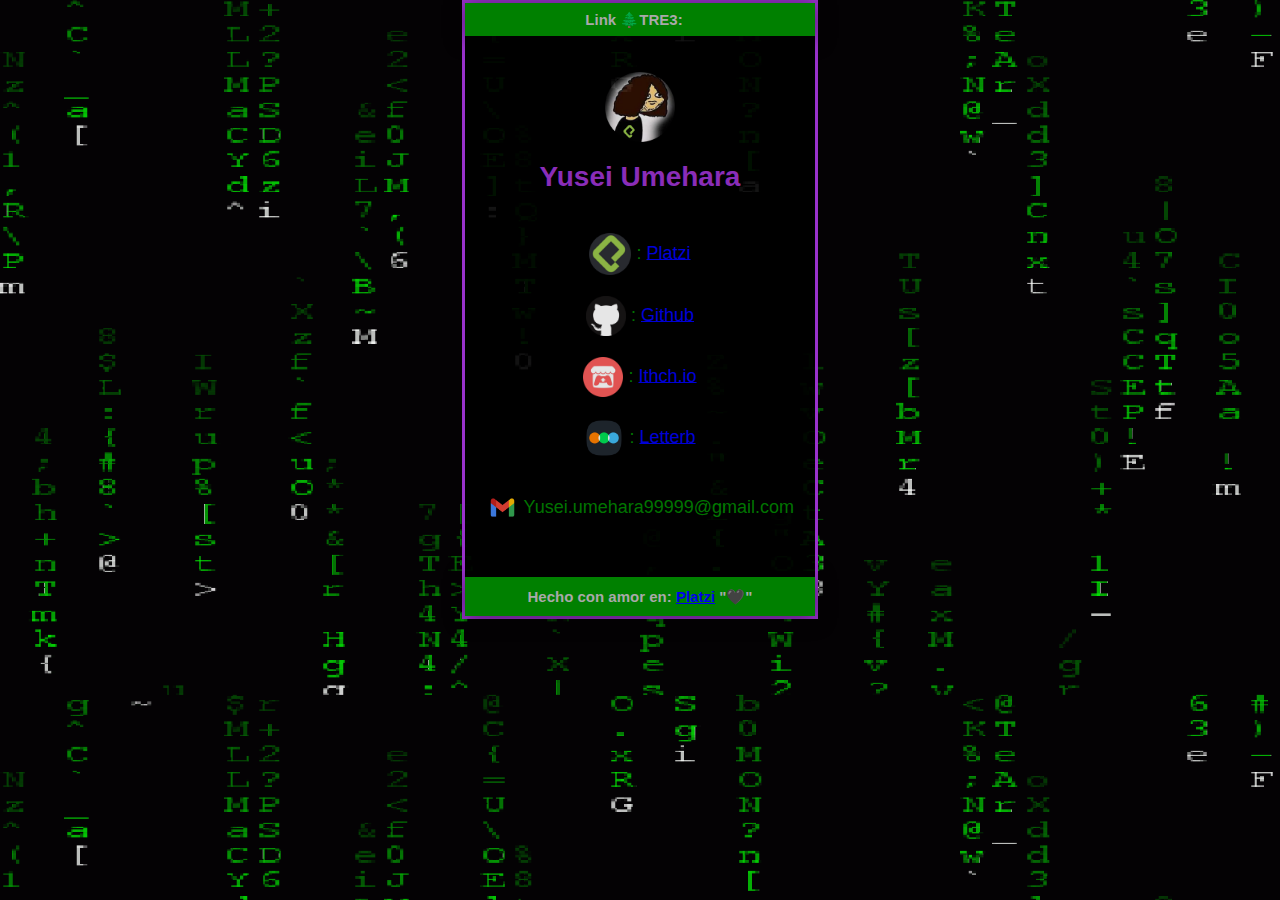
<file: index.html>
<!DOCTYPE html>
<html lang="es">
<head>
    <meta charset="UTF-8">
    <meta http-equiv="X-UA-Compatible" content="IE=edge">
    <meta name="viewport" content="width=device-width, initial-scale=1.0">
    <title> Link 🌳TRE3 | Yusei_Umehara </title>
    <link rel="icon" href="images/arbol.ico">
    <link rel="stylesheet" href = "css/estilos.css" /> 
    <style> 
        body { 
            background-image: url("images/matrixx.gif"); 
            background-position: center 25%; 
            background-size: cover;     
            } 
    </style> 
</head>

    <body>  
    <section class="home">
              
        <div id ="container"> 
            <div id ="cabecera">
            Link 🌲TRE3:
                <span id="tagline"></span>
            </div>
            <div id= "post">
                <p><img id="logo" src= "images/yume_crop.png" title= "Hi, my name is Gusei " /> </p>
                <h1> Yusei Umehara </h1>

            <!-- <p> Y este es el p&aacute;rrafo de inicio donde vamos a explicar. </p> -->
            <!--  <p> <img src="https://imgur.com/CFxYMEA.jpg" width="40%" title="Esta es la Under_family " /> </p>  -->

            <br>

                <div id="links">
                <img id="logoPlatzi" src="images/platziCropped.png" title= " https://platzi.com/p/Yusei_Umehara/ " /> : <A HREF="https://platzi.com/p/Yusei_Umehara/"> Platzi </A>
                <br/>
                <br/>
                <img id="logoGit" src="images/Gith.png" title= "https://github.com/Yusei-Umehara " /> : <A HREF="https://github.com/Yusei-Umehara"> Github </A>
                <br/>
                <br/>
                <img id="logoItch" src="images/itch.png" title= "https://yusei-umehara.itch.io/ " /> :  <A HREF="https://yusei-umehara.itch.io/"> Ithch.io </A>
                <br/>
                <br/>
                <img id="logoLetter" src="images/letterboxd-mac-icon.png" title= "https://letterboxd.com/Yumehara_1080/ " /> : <A HREF="https://letterboxd.com/Yumehara_1080/ ">Letterb</A>
                <br/>
                <br/>
                <p> <img id ="correo" src="images/Gmail-Logo.png "  title= "Gmail" /> Yusei.umehara99999@gmail.com </p>
            </id>
            </div>
            
        </div>
            <div id = "pie">
               Hecho con amor en: <A HREF="https://platzi.com "> Platzi</A>  "🖤"    
            </div>
        </div>
    </section>      
    </body>

</html>
</file>
<file: css/estilos.css>
body
{
    background-color: black;
    color: green;
    text-align: center;
    font-family: Arial;
    font-size: 15px;
    margin: 0;
    padding: 0;
}

.home
{
    display: flex;
    flex-wrap: wrap;
}

#container
{
    width: auto;
    height: auto;
    padding: 0;
    text-align: left;
    border: 3px solid darkorchid;
    margin: 0 auto;
    min-width: 350px;
    min-height: 600px;
}

#container h1   /* Titulo */
{
    font-size: 28px;
    color: darkorchid;
    text-align: center;

}


#cabecera
{
    background: green;
    box-shadow: 0px 2px 20px 0px rgba(0,0,0,0.5);
    color:darkgrey;
    font-weight: bold;
    font-size: 15px;
    margin: 0;
    padding: 0.5em;
    text-align: center;
    

}

/* H T C */
#cabecera #tagline
{
    padding: 0 0 0 1em;
    font-weight: normal;
    font-size: 0.8em;
    
}



#post
{
    background: black;
    padding: 1em;
    text-align: center;
    font-size: large;


    opacity: 0.90;
    flex: 1;
    height: 505px;
    min-width: auto;

}

#post #logo
{
    width: 70px;
    vertical-align: middle;
}

#post #links #logoPlatzi
{
    width: 42px;
    vertical-align: middle;

}

#post #links #logoGit
{
    width: 40px;
    vertical-align: middle;

}

#post #links #logoItch
{
    width: 40px;
    vertical-align: middle;

}

#post #links #logoLetter
{
    width: 40px;
    vertical-align: middle;

}

#post #links #correo
{
    width: 33px;
    vertical-align: middle;
    flex: 1;
    

}


#pie
{
    background: green;
    box-shadow: 0px 2px 20px 0px rgba(0,0,0,0.5);
    color:darkgrey;
    font-weight: bold;
    font-size: 15px;
    font-style: sansserif;
    margin: 0px;
    padding: 0.7em;
    text-align: center;

}
</file>
